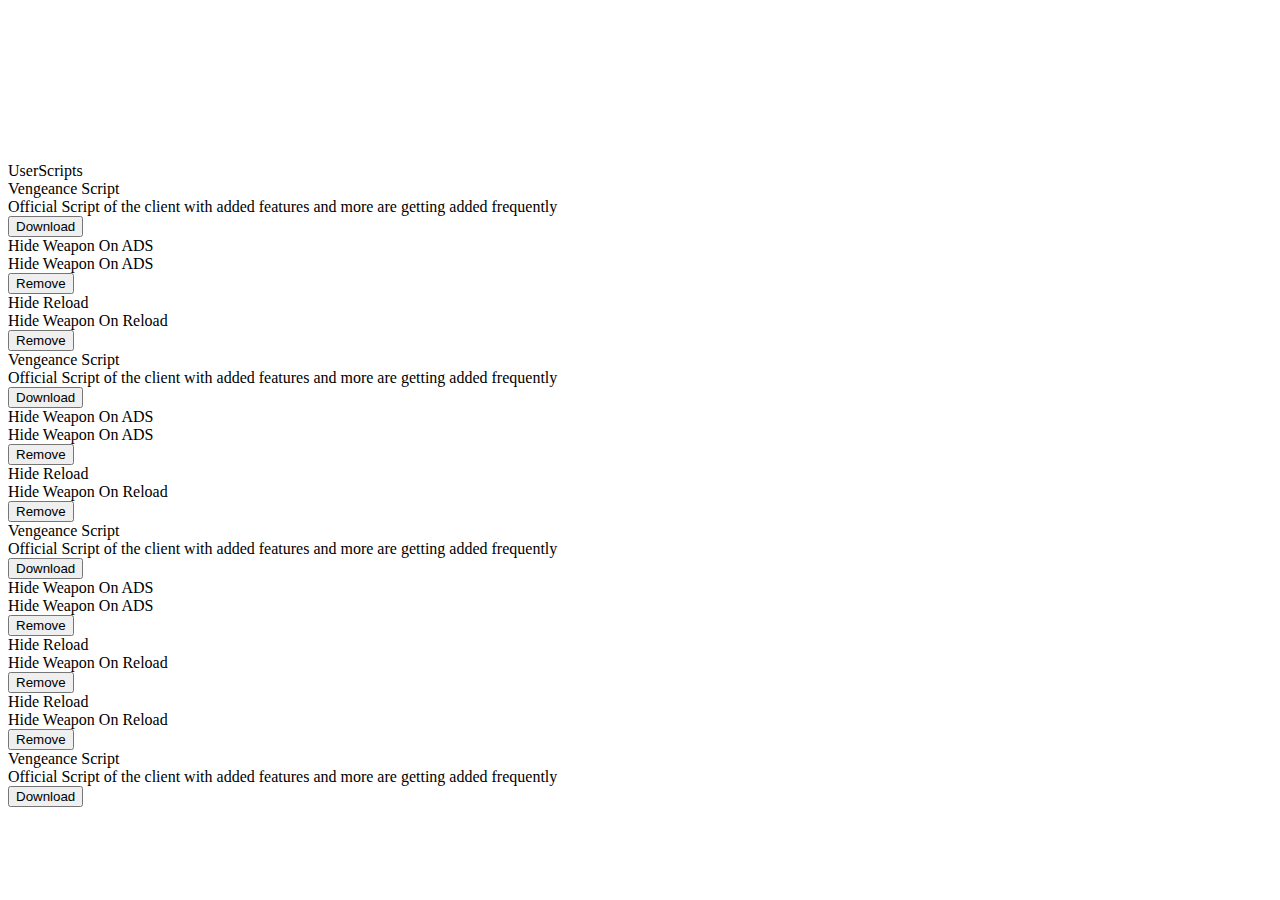
<file: index.html>
<!DOCTYPE html>
<html lang="en">
<head>
    <meta charset="UTF-8">
    <meta http-equiv="X-UA-Compatible" content="IE=edge">
    <meta name="viewport" content="width=device-width, initial-scale=1.0">
    <title>Document</title>
    <link rel="stylesheet" href="https://classy08.github.io/style.css">
</head>
<body>
    <div class="overlay-div"></div>
    <video autoplay muted loop id="myVideo">
      <source src="https://cdn.discordapp.com/attachments/938054512562827305/1055358079698489395/yt1s.com_-_SW_1080pFHR.mp4" type="video/mp4">
      Your browser does not support HTML5 video.
    </video>
    <div class="logo"></div>
    <div class="info-text">UserScripts</div>
    <div class="main"><div>
        <div class="cont">
            <div class="mod-cont">
                <div class="mod-name">Vengeance Script</div>
                <div class="mod-desc">Official Script of the client with added features and more are getting added frequently</div>
                <button class="actionbtn download" data-link="https://cdn.discordapp.com/attachments/984895666838986772/1044763558111621231/HideWeaponOnAds.js">Download</button>
            </div>    
        </div>
    </div><div>
            <div class="cont">
                <div class="mod-cont">
                    <div class="mod-name">Hide Weapon On ADS</div>
                    <div class="mod-desc">Hide Weapon On ADS</div>
                    <button class="actionbtn remove" data-link="https:\raw.githubusercontent.com\Classy08\venge-swapper\main\README.md">Remove</button>
                </div>    
            </div>
        </div><div>
            <div class="cont">
                <div class="mod-cont">
                    <div class="mod-name">Hide Reload</div>
                    <div class="mod-desc">Hide Weapon On Reload</div>
                    <button class="actionbtn remove" data-link="https:\raw.githubusercontent.com\Classy08\venge-swapper\main\README.md">Remove</button>
                </div>    
            </div>
        </div>
        <div class="cont">
            <div class="mod-cont">
                <div class="mod-name">Vengeance Script</div>
                <div class="mod-desc">Official Script of the client with added features and more are getting added frequently</div>
                <button class="actionbtn download" data-link="https://cdn.discordapp.com/attachments/984895666838986772/1044763558111621231/HideWeaponOnAds.js">Download</button>
            </div>    
        </div>
    </div><div>
            <div class="cont">
                <div class="mod-cont">
                    <div class="mod-name">Hide Weapon On ADS</div>
                    <div class="mod-desc">Hide Weapon On ADS</div>
                    <button class="actionbtn remove" data-link="https:\raw.githubusercontent.com\Classy08\venge-swapper\main\README.md">Remove</button>
                </div>    
            </div>
        </div><div>
            <div class="cont">
                <div class="mod-cont">
                    <div class="mod-name">Hide Reload</div>
                    <div class="mod-desc">Hide Weapon On Reload</div>
                    <button class="actionbtn remove" data-link="https:\raw.githubusercontent.com\Classy08\venge-swapper\main\README.md">Remove</button>
                </div>    
            </div>
        </div>
    <div class="cont">
            <div class="mod-cont">
                <div class="mod-name">Vengeance Script</div>
                <div class="mod-desc">Official Script of the client with added features and more are getting added frequently</div>
                <button class="actionbtn download" data-link="https://cdn.discordapp.com/attachments/984895666838986772/1044763558111621231/HideWeaponOnAds.js">Download</button>
            </div>    
        </div>
    </div><div>
            <div class="cont">
                <div class="mod-cont">
                    <div class="mod-name">Hide Weapon On ADS</div>
                    <div class="mod-desc">Hide Weapon On ADS</div>
                    <button class="actionbtn remove" data-link="https:\raw.githubusercontent.com\Classy08\venge-swapper\main\README.md">Remove</button>
                </div>    
            </div>
        </div><div>
            <div class="cont">
                <div class="mod-cont">
                    <div class="mod-name">Hide Reload</div>
                    <div class="mod-desc">Hide Weapon On Reload</div>
                    <button class="actionbtn remove" data-link="https:\raw.githubusercontent.com\Classy08\venge-swapper\main\README.md">Remove</button>
                </div>    
            </div>
        </div>
    <div class="cont">
                <div class="mod-cont">
                    <div class="mod-name">Hide Reload</div>
                    <div class="mod-desc">Hide Weapon On Reload</div>
                    <button class="actionbtn remove" data-link="https:\raw.githubusercontent.com\Classy08\venge-swapper\main\README.md">Remove</button>
                </div>    
            </div>
        </div>
        <div class="cont">
            <div class="mod-cont">
                <div class="mod-name">Vengeance Script</div>
                <div class="mod-desc">Official Script of the client with added features and more are getting added frequently</div>
                <button class="actionbtn download" data-link="https://cdn.discordapp.com/attachments/984895666838986772/1044763558111621231/HideWeaponOnAds.js">Download</button>
            </div>    
        </div>
    </div>
    </div>
</body>
</html>
</file>
